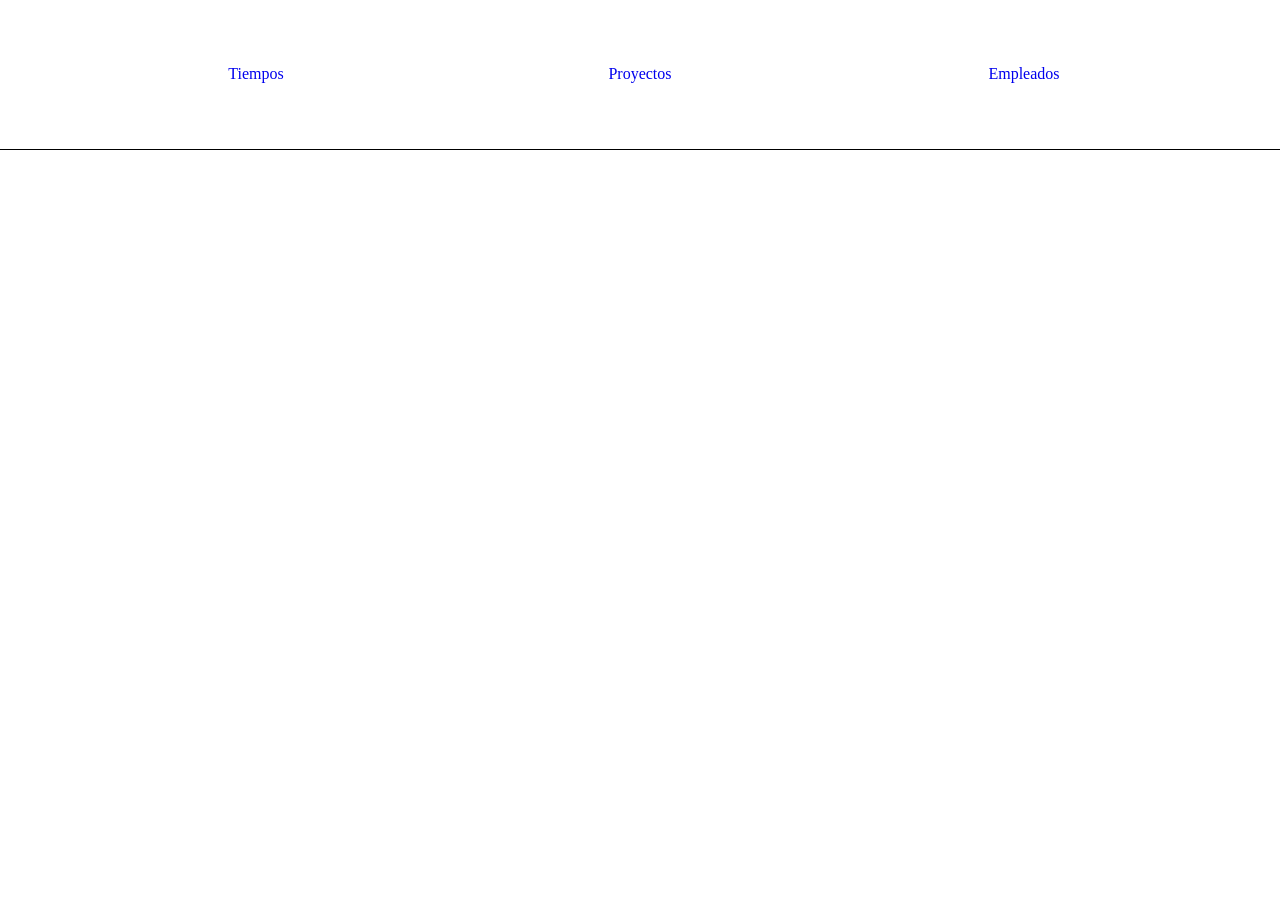
<file: index.html>
<!DOCTYPE html>
<html lang="en">
    
<head>
    <meta charset="UTF-8">
    <meta name="viewport" content="width=device-width, initial-scale=1.0">
    <title>GestionTiempos</title>
    <link rel="stylesheet" href="/views/css/style.css">
</head>
<body>
    <header class="encabezado">
        <nav>
            <a href="/views/pages/viewTiempos.html">Tiempos</a>
            <a href="/views/pages/viewProyectos.html">Proyectos</a>
            <a href="/views/pages/viewEmpleados.html">Empleados</a>
        </nav>
    </header>
    <main class="contenido">

    </main>


    <script src="./js/validator.js"></script>
</body>
</html>
</file>
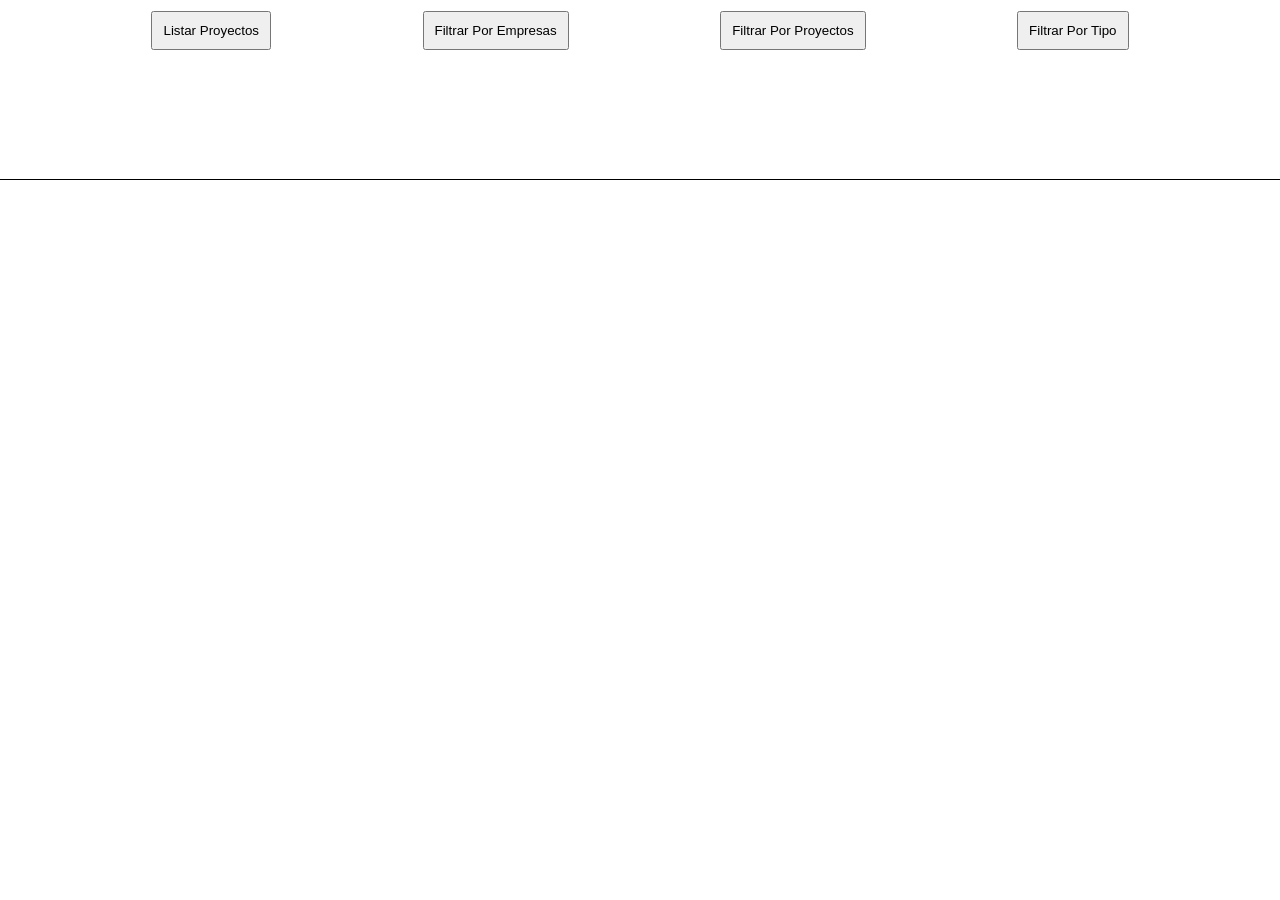
<file: views/pages/viewProyectos.html>
<!DOCTYPE html>
<html lang="en">
<head>
    <meta charset="UTF-8">
    <meta name="viewport" content="width=, initial-scale=1.0">
    <link rel="stylesheet" href="./css/Proyectos.css">
    <title>Listado de Proyectos</title>
</head>

<body>

    <header>
        <button id="listarProyectos" type="button">Listar Proyectos</button>
        <button type="button">Filtrar Por Empresas</button>
        <button type="button">Filtrar Por Proyectos</button>
        <button type="button">Filtrar Por Tipo</button>
    </header>

    <main>

    </main>

    <script type="module" src="../../js/validator.js"></script>

</body>
</html>
</file>
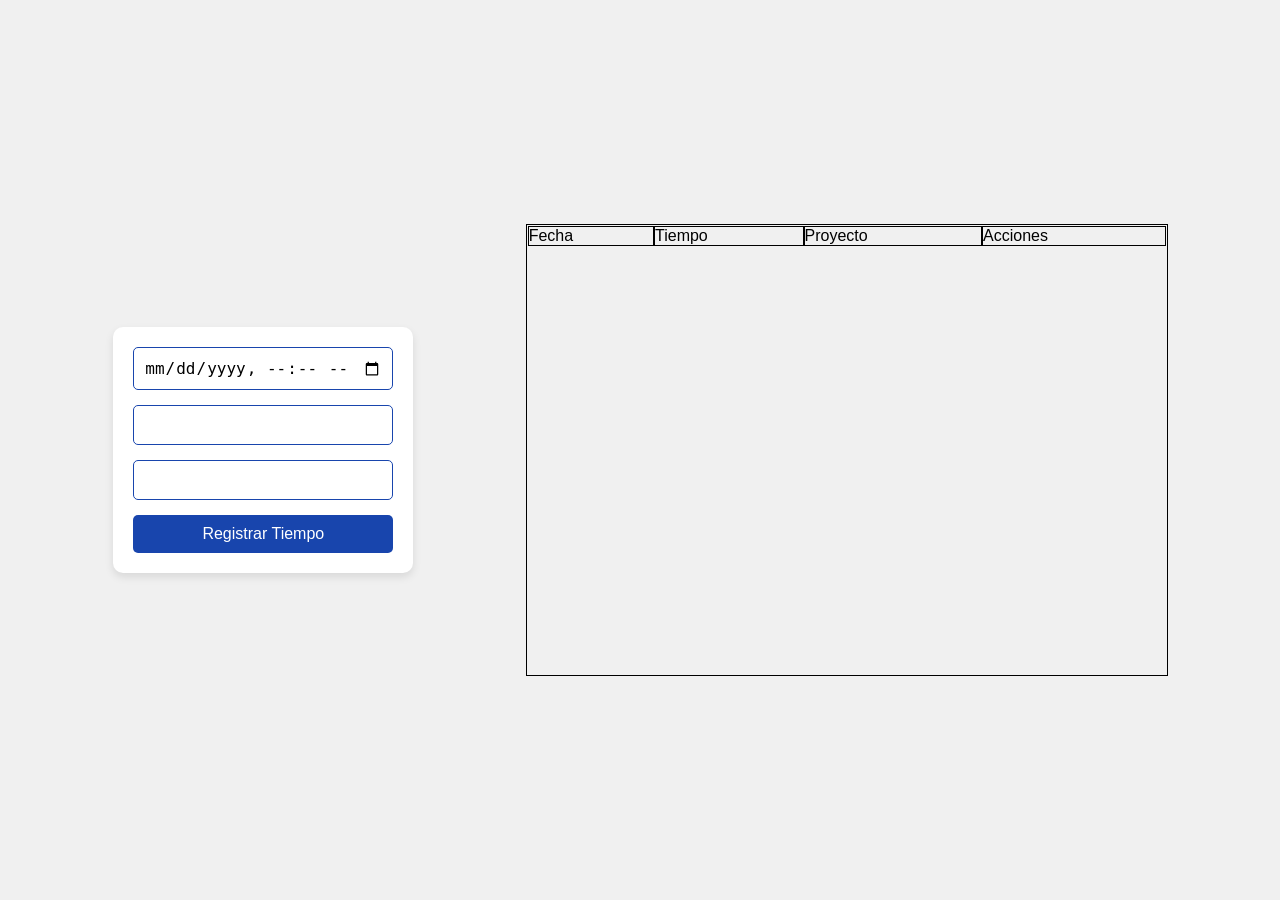
<file: views/pages/viewTiempos.html>
<!DOCTYPE html>
<html lang="es">
<head>
    <meta charset="UTF-8">
    <meta name="viewport" content="width=device-width, initial-scale=1.0">
    <link rel="stylesheet" href="./css/Tiempo.css">
    <title>Tareas</title>
</head>

<body>

    <form action="" class="clase">
        <input id="fecha" type="datetime-local">
        <input class="clase" id="tiempo" type="text">
        <input id="proyecto" class="clase" type="text">
        <button id="btnRegistrar" type="button">Registrar Tiempo</button>
    </form>

    <table>
        <thead>
            <tr>
                <td>Fecha</td>
                <td>Tiempo</td>
                <td>Proyecto</td>
                <td>Acciones</td>
            </tr>
        </thead>
        <tbody id="registros">
            
        </tbody>
    </table>

    <script type="module" src="/js/validator.js"></script>
</body>

</html>
</file>
<file: views/css/style.css>
*{
    box-sizing: border-box;
    margin: 0;
    padding: 0;
}

body{
    width: 100%;
    height: 100vh;
}


.encabezado, .encabezado nav {
    width: 100%;
    height: 150px;
    display: flex;
    justify-content: center;
    align-items: center;
    border-bottom: solid 1px black;
}

.encabezado nav{
    justify-content: space-evenly;
}

.encabezado nav a{
    text-decoration: none;
    width: 20%;
    height: 30px;
    display: flex;
    justify-content: center;
    align-items: center;
    position: relative;
    transition: ease 1s;
}

.encabezado nav a::after,
.encabezado nav a::before {
    position: absolute;
    content: '' ;
    width: 0%;
    height: 2px;
    background-color: black;
    transition: ease 1s;
    
}

.encabezado nav a::before {
    left: 0;
    bottom: 0;
    
}

.encabezado nav a::after {
    right:  0;
    top: 0;
}

.encabezado nav a:hover::after,
.encabezado nav a:hover::before {
    width: 100%;

}
</file>
<file: views/pages/css/Proyectos.css>
*{
    margin: 0%;
    padding: 0%;
    box-sizing: border-box;
}

body {
    width: 100%;
    height: 100vh;
}

header {
    width: 100%;
    height: 60px;
    display: flex;
    justify-content: space-evenly;
    align-items: center;    

}

header button {
    padding: 10px;
   /* background: none; */
    cursor: pointer;
}

main {
    width: 100%;
    height: 80%;
    outline: 1px solid black;
    position: absolute;
    bottom: 0;

}
</file>
<file: views/pages/css/Tiempo.css>
* {

    margin: 0;
    padding: 0;
    box-sizing: border-box;

}



body {

    font-family: Arial, sans-serif;
    height: 100vh;
    display: flex;
    justify-content: space-evenly;
    align-items: center;
    background-color: #f0f0f0;

}



form.clase {

    background-color: #ffffff;
    padding: 20px;
    border-radius: 10px;
    box-shadow: 0 4px 8px rgba(0, 0, 0, 0.1);
    width: 300px;
    text-align: center;

}



input[type="datetime-local"],
input[type="text"] {

    width: 100%;
    padding: 10px;
    margin-bottom: 15px;
    border: 1px solid #1845ad;
    border-radius: 5px;
    background-color: #ffffff;
    color: #000000;
    font-size: 16px;

}



button[type="button"] {

    background-color: #1845ad;
    color: #ffffff;
    padding: 10px;
    width: 100%;
    border: none;
    border-radius: 5px;
    font-size: 16px;
    cursor: pointer;
    position: relative;
    overflow: hidden;
    transition: background-color 0.3s ease;

}



button[type="button"]::before {

    content: "";
    position: absolute;
    top: 50%;
    left: 50%;
    width: 300%;
    height: 300%;
    background-color: rgba(255, 255, 255, 0.1);
    transform: translate(-50%, -50%) scale(0);
    border-radius: 50%;
    transition: transform 0.5s ease;

}



button[type="button"]:hover::before {

    transform: translate(-50%, -50%) scale(1);

}



button[type="button"]:hover {

    background-color: #23a2f6;

}



button[type="button"]:active {

    background-color: #0d2d72;

}

table{
    width: 50%;
    height: 50vh;
    outline: 1px solid black;
    
}

tr,td {
    outline: 1px solid black;
}

.botones {
    background-color:#0d2d72;
}
</file>
